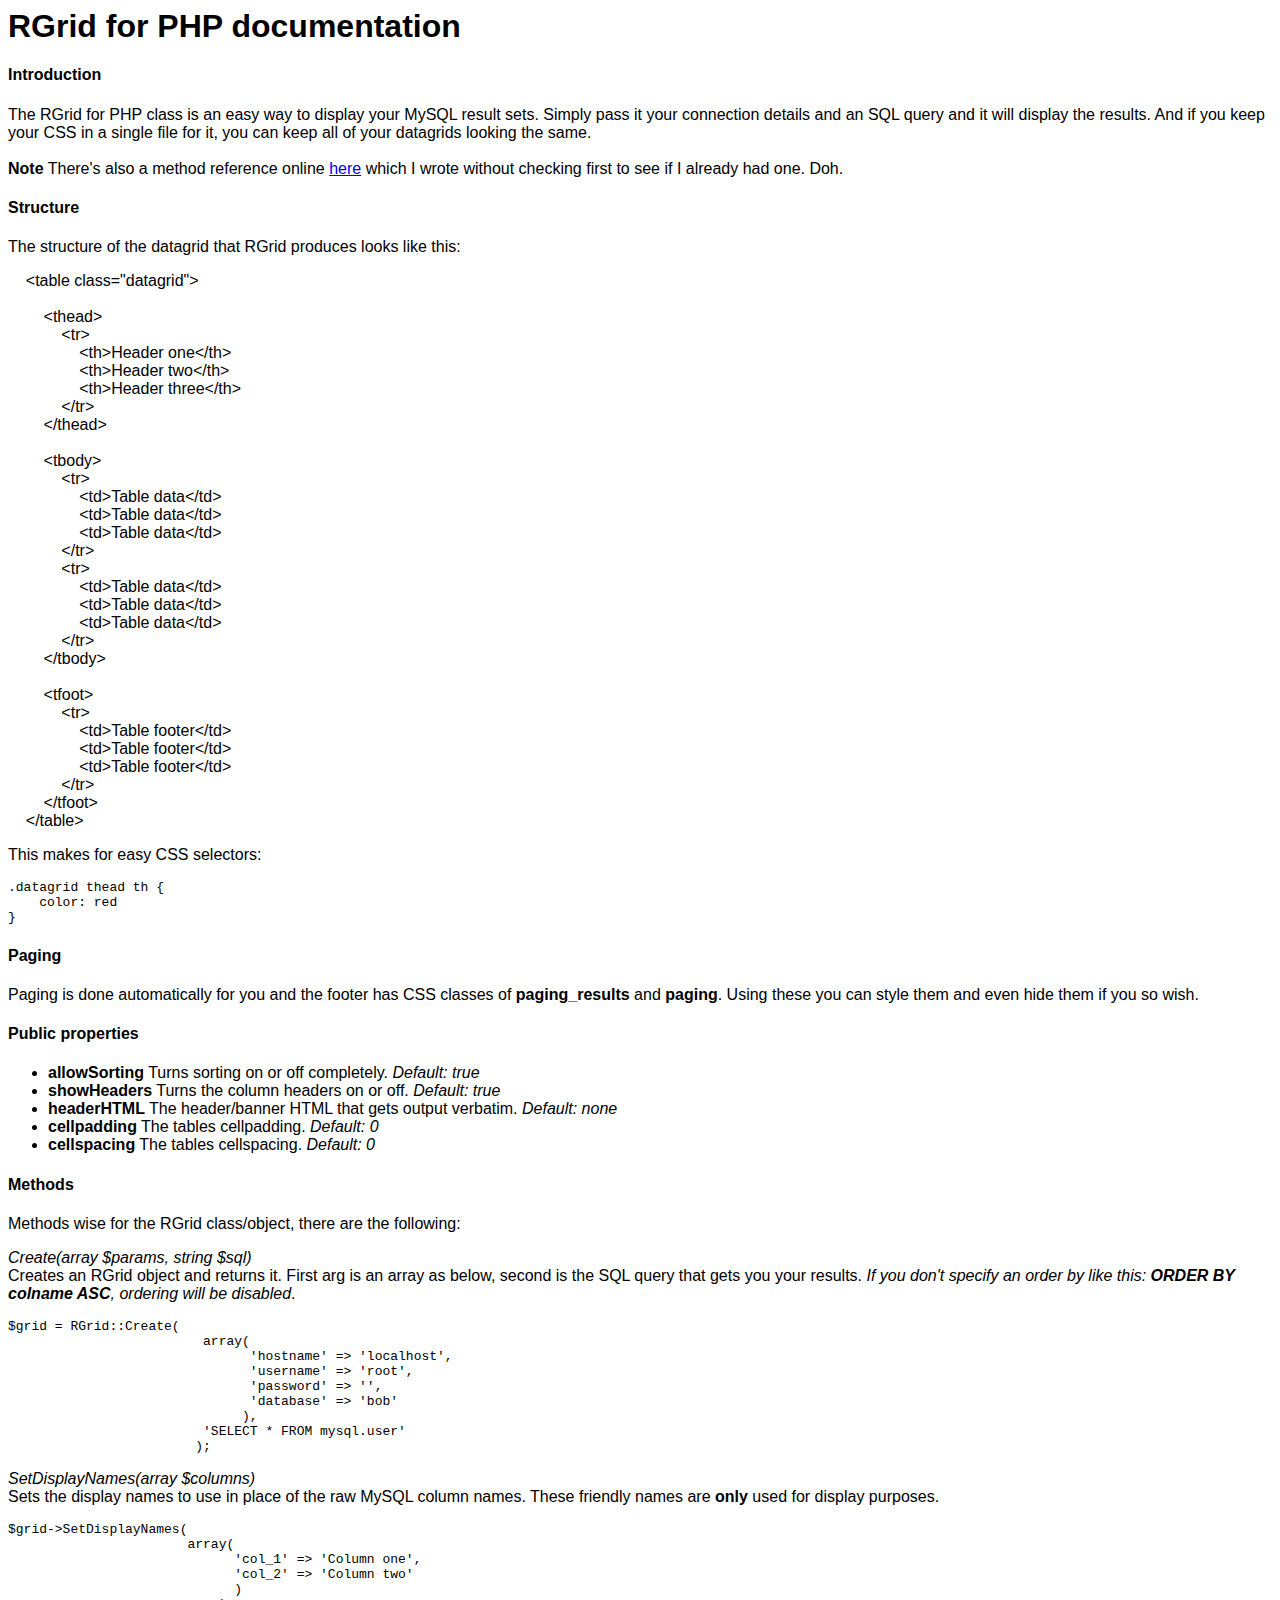
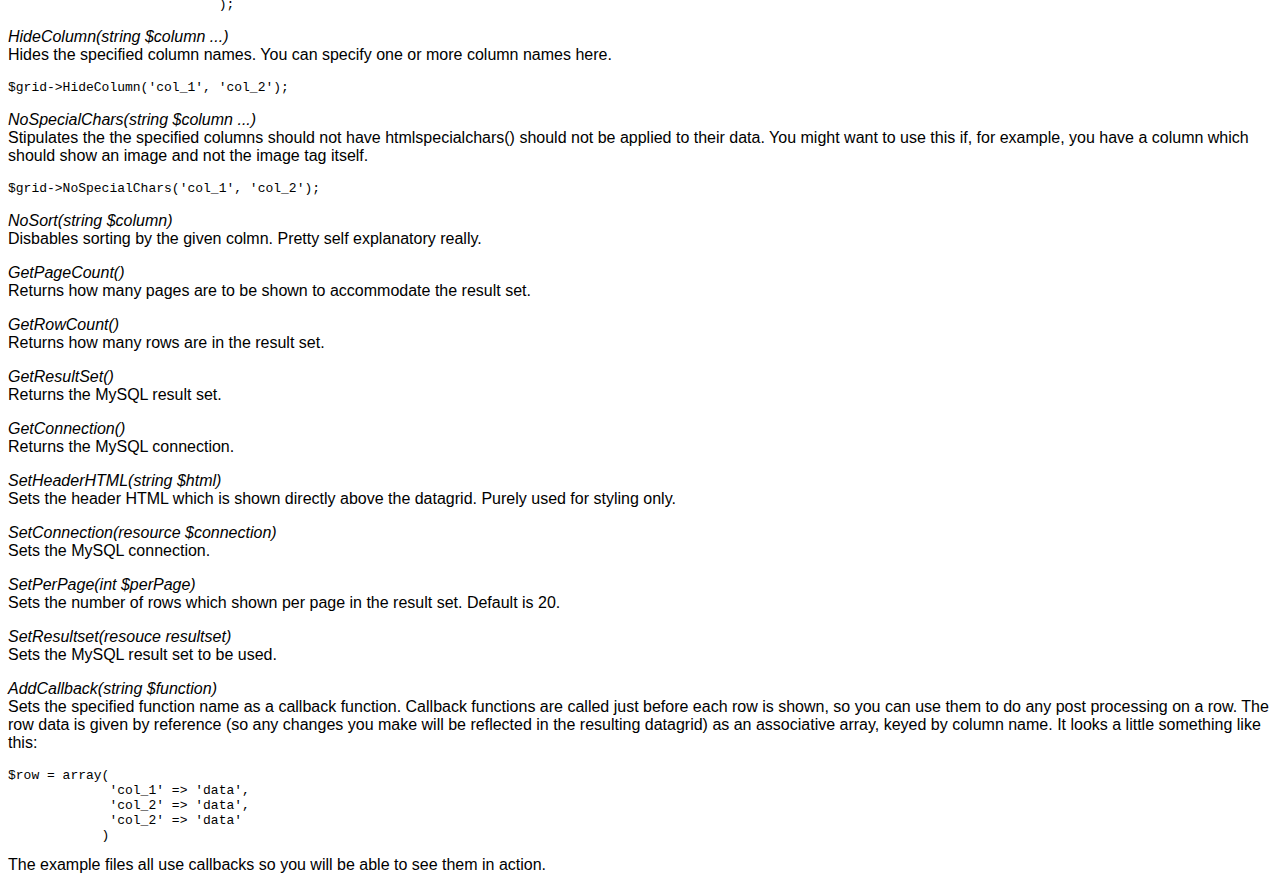
<file: RGrid/docs/index.html>
<html
<head>
    <title>RGrid for PHP documentation</title>
    
    <style type="text/css">
    <!--
        body,
        h1,
        h4 {
            Font-family: Arial;
        }
    // -->
    </style>
</head>
<body>

    <h1>RGrid for PHP documentation</h1>

    <h4>Introduction</h4>
    
    <p>
        The RGrid for PHP class is an easy way to display your MySQL result sets. Simply pass it your connection details and an
        SQL query and it will display the results. And if you keep your CSS in a single file for it, you can keep all of
        your datagrids looking the same.<br /><br />

        <b>Note</b> There's also a method reference online <a href="http://www.phpguru.org/static/datagrid.html#methods">here</a>
        which I wrote without checking first to see if I already had one. Doh.
    </p>
    
    <h4>Structure</h4>
    
    <p>
        The structure of the datagrid that RGrid produces looks like this:
    </p>

&nbsp;&nbsp;&nbsp;&nbsp;&lt;table class="datagrid"&gt;<br /><br />
&nbsp;&nbsp;&nbsp;&nbsp;&nbsp;&nbsp;&nbsp;&nbsp;&lt;thead&gt;<br />
&nbsp;&nbsp;&nbsp;&nbsp;&nbsp;&nbsp;&nbsp;&nbsp;&nbsp;&nbsp;&nbsp;&nbsp;&lt;tr&gt;<br />
&nbsp;&nbsp;&nbsp;&nbsp;&nbsp;&nbsp;&nbsp;&nbsp;&nbsp;&nbsp;&nbsp;&nbsp;&nbsp;&nbsp;&nbsp;&nbsp;&lt;th&gt;Header one&lt;/th&gt;<br />
&nbsp;&nbsp;&nbsp;&nbsp;&nbsp;&nbsp;&nbsp;&nbsp;&nbsp;&nbsp;&nbsp;&nbsp;&nbsp;&nbsp;&nbsp;&nbsp;&lt;th&gt;Header two&lt;/th&gt;<br />
&nbsp;&nbsp;&nbsp;&nbsp;&nbsp;&nbsp;&nbsp;&nbsp;&nbsp;&nbsp;&nbsp;&nbsp;&nbsp;&nbsp;&nbsp;&nbsp;&lt;th&gt;Header three&lt;/th&gt;<br />
&nbsp;&nbsp;&nbsp;&nbsp;&nbsp;&nbsp;&nbsp;&nbsp;&nbsp;&nbsp;&nbsp;&nbsp;&lt;/tr&gt;<br />
&nbsp;&nbsp;&nbsp;&nbsp;&nbsp;&nbsp;&nbsp;&nbsp;&lt;/thead&gt;<br /><br />

&nbsp;&nbsp;&nbsp;&nbsp;&nbsp;&nbsp;&nbsp;&nbsp;&lt;tbody&gt;<br />
&nbsp;&nbsp;&nbsp;&nbsp;&nbsp;&nbsp;&nbsp;&nbsp;&nbsp;&nbsp;&nbsp;&nbsp;&lt;tr&gt;<br />
&nbsp;&nbsp;&nbsp;&nbsp;&nbsp;&nbsp;&nbsp;&nbsp;&nbsp;&nbsp;&nbsp;&nbsp;&nbsp;&nbsp;&nbsp;&nbsp;&lt;td&gt;Table data&lt;/td&gt;<br />
&nbsp;&nbsp;&nbsp;&nbsp;&nbsp;&nbsp;&nbsp;&nbsp;&nbsp;&nbsp;&nbsp;&nbsp;&nbsp;&nbsp;&nbsp;&nbsp;&lt;td&gt;Table data&lt;/td&gt;<br />
&nbsp;&nbsp;&nbsp;&nbsp;&nbsp;&nbsp;&nbsp;&nbsp;&nbsp;&nbsp;&nbsp;&nbsp;&nbsp;&nbsp;&nbsp;&nbsp;&lt;td&gt;Table data&lt;/td&gt;<br />
&nbsp;&nbsp;&nbsp;&nbsp;&nbsp;&nbsp;&nbsp;&nbsp;&nbsp;&nbsp;&nbsp;&nbsp;&lt;/tr&gt;<br />

&nbsp;&nbsp;&nbsp;&nbsp;&nbsp;&nbsp;&nbsp;&nbsp;&nbsp;&nbsp;&nbsp;&nbsp;&lt;tr&gt;<br />
&nbsp;&nbsp;&nbsp;&nbsp;&nbsp;&nbsp;&nbsp;&nbsp;&nbsp;&nbsp;&nbsp;&nbsp;&nbsp;&nbsp;&nbsp;&nbsp;&lt;td&gt;Table data&lt;/td&gt;<br />
&nbsp;&nbsp;&nbsp;&nbsp;&nbsp;&nbsp;&nbsp;&nbsp;&nbsp;&nbsp;&nbsp;&nbsp;&nbsp;&nbsp;&nbsp;&nbsp;&lt;td&gt;Table data&lt;/td&gt;<br />
&nbsp;&nbsp;&nbsp;&nbsp;&nbsp;&nbsp;&nbsp;&nbsp;&nbsp;&nbsp;&nbsp;&nbsp;&nbsp;&nbsp;&nbsp;&nbsp;&lt;td&gt;Table data&lt;/td&gt;<br />
&nbsp;&nbsp;&nbsp;&nbsp;&nbsp;&nbsp;&nbsp;&nbsp;&nbsp;&nbsp;&nbsp;&nbsp;&lt;/tr&gt;<br />
&nbsp;&nbsp;&nbsp;&nbsp;&nbsp;&nbsp;&nbsp;&nbsp;&lt;/tbody&gt;<br /><br />

&nbsp;&nbsp;&nbsp;&nbsp;&nbsp;&nbsp;&nbsp;&nbsp;&lt;tfoot&gt;<br />
&nbsp;&nbsp;&nbsp;&nbsp;&nbsp;&nbsp;&nbsp;&nbsp;&nbsp;&nbsp;&nbsp;&nbsp;&lt;tr&gt;<br />
&nbsp;&nbsp;&nbsp;&nbsp;&nbsp;&nbsp;&nbsp;&nbsp;&nbsp;&nbsp;&nbsp;&nbsp;&nbsp;&nbsp;&nbsp;&nbsp;&lt;td&gt;Table footer&lt;/td&gt;<br />
&nbsp;&nbsp;&nbsp;&nbsp;&nbsp;&nbsp;&nbsp;&nbsp;&nbsp;&nbsp;&nbsp;&nbsp;&nbsp;&nbsp;&nbsp;&nbsp;&lt;td&gt;Table footer&lt;/td&gt;<br />
&nbsp;&nbsp;&nbsp;&nbsp;&nbsp;&nbsp;&nbsp;&nbsp;&nbsp;&nbsp;&nbsp;&nbsp;&nbsp;&nbsp;&nbsp;&nbsp;&lt;td&gt;Table footer&lt;/td&gt;<br />
&nbsp;&nbsp;&nbsp;&nbsp;&nbsp;&nbsp;&nbsp;&nbsp;&nbsp;&nbsp;&nbsp;&nbsp;&lt;/tr&gt;<br />
&nbsp;&nbsp;&nbsp;&nbsp;&nbsp;&nbsp;&nbsp;&nbsp;&lt;/tfoot&gt;<br />
&nbsp;&nbsp;&nbsp;&nbsp;&lt;/table&gt;<br />

    <p>
        This makes for easy CSS selectors:
    </p>
    
    <pre>.datagrid thead th {
    color: red
}</pre>
    
    <h4>Paging</h4>
    
    <p>
        Paging is done automatically for you and the footer has CSS classes of <b>paging_results</b> and <b>paging</b>. Using these
        you can style them and even hide them if you so wish.
    </p>

    <h4>Public properties</h4>

    <ul>
        <li>
            <b>allowSorting</b>
            Turns sorting on or off completely. <i>Default: true</i>
        </li>
        <li>
            <b>showHeaders</b>
            Turns the column headers on or off. <i>Default: true</i>
        </li>
        <li>
            <b>headerHTML</b>
            The header/banner HTML that gets output verbatim. <i>Default: none</i>
        </li>
        <li>
            <b>cellpadding</b>
            The tables cellpadding. <i>Default: 0</i>
        </li>
        <li>
            <b>cellspacing</b>
            The tables cellspacing. <i>Default: 0</i>
        </li>
    </ul>

    <h4>Methods</h4>
    
    <p>
        Methods wise for the RGrid class/object, there are the following:
    </p>
    
    <p>
        <i>Create(array $params, string $sql)</i><br />
        Creates an RGrid object and returns it. First arg is an array as below, second is the SQL query that gets you your results.
        <i>If you don't specify an order by like this: <b>ORDER BY colname ASC</b>, ordering will be disabled</i>.
<pre>$grid = RGrid::Create(
                         array(
                               'hostname' => 'localhost',
                               'username' => 'root',
                               'password' => '',
                               'database' => 'bob'
                              ),
                         'SELECT * FROM mysql.user'
                        );</pre>
    </p>
    
    <p>
        <i>SetDisplayNames(array $columns)</i><br />
        Sets the display names to use in place of the raw MySQL column names. These friendly names are <b>only</b> used for display purposes.
<pre>$grid->SetDisplayNames(
                       array(
                             'col_1' => 'Column one',
                             'col_2' => 'Column two'
                             )
                           );</pre>
    </p>
    
    <p>
        <i>HideColumn(string $column ...)</i><br />
        Hides the specified column names. You can specify one or more column names here.
<pre>$grid->HideColumn('col_1', 'col_2');</pre>
    </p>
    
    <p>
        <i>NoSpecialChars(string $column ...)</i><br />
        Stipulates the the specified columns should not have htmlspecialchars() should not be applied to their data.
        You might want to use this if, for example, you have a column which should show an image and not the image tag itself.
<pre>$grid->NoSpecialChars('col_1', 'col_2');</pre>
    </p>
    
    <p>
        <i>NoSort(string $column)</i><br />
        Disbables sorting by the given colmn. Pretty self explanatory really.
    </p>
    
    <p>
        <i>GetPageCount()</i><br />
        Returns how many pages are to be shown to accommodate the result set.
    </p>
    
    <p>
        <i>GetRowCount()</i><br />
        Returns how many rows are in the result set.
    </p>
    
    <p>
        <i>GetResultSet()</i><br />
        Returns the MySQL result set.
    </p>
    
    <p>
        <i>GetConnection()</i><br />
        Returns the MySQL connection.
    </p>
    
    <p>
        <i>SetHeaderHTML(string $html)</i><br />
        Sets the header HTML which is shown directly above the datagrid. Purely used for styling only.
    </p>
    
    <p>
        <i>SetConnection(resource $connection)</i><br />
        Sets the MySQL connection.
    </p>
    
    <p>
        <i>SetPerPage(int $perPage)</i><br />
        Sets the number of rows which shown per page in the result set. Default is 20.
    </p>
    
    <p>
        <i>SetResultset(resouce resultset)</i><br />
        Sets the MySQL result set to be used.
    </p>
    
    <p>
        <i>AddCallback(string $function)</i><br />
        Sets the specified function name as a callback function. Callback functions are called just before each row is shown,
        so you can use them to do any post processing on a row. The row data is given by reference (so any changes you make
        will be reflected in the resulting datagrid) as an associative array, keyed by column name. It looks a little
        something like this:
    </p>
    
    <p>
        <pre>$row = array(
             'col_1' => 'data',
             'col_2' => 'data',
             'col_2' => 'data'
            )</pre>
        
        The example files all use callbacks so you will be able to see them in action.
    </p>
</body>
</html>
</file>
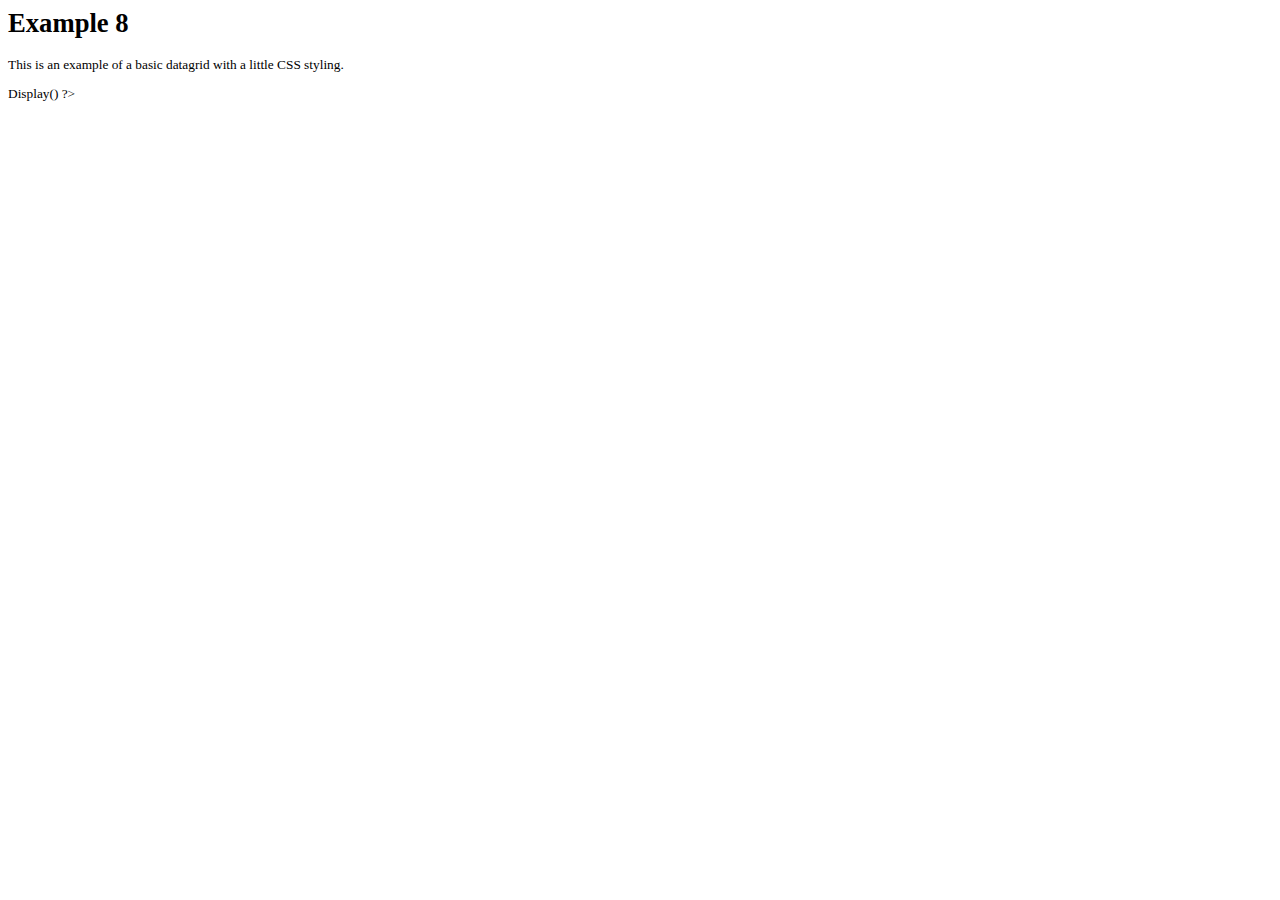
<file: RGrid/example8.html>
<html>
    <head>
        <!--- Pull in the stylesheet -->
        <link rel="stylesheet" href="example8.css" type="text/css" />
    </head>
<body>

<h1>Example 8</h1>

<p>
    This is an example of a basic datagrid with a little CSS styling.
</p>

<!-- Show the datagrid -->
<?php $grid->Display() ?>

</body>
</html>
</file>
<file: RGrid/example8.css>
body,
table {
    font-family: Verdana;
    font-size: 10pt;
    border-collapse: collapse;
}

a {
    
    text-decoration: none;
}

th,
td.col_0,
td.col_1,
td.col_2,
td.col_3 {
    padding-left: 5px;
    text-align: left;
    border: 1px solid #aaa;
}

th {
    background-color: #eee;
}

td.col_4 {
    padding-left: 5px;
}

.mouseover {
    background-color: yellow;
}

.col_4 {
    background-color: white;
}
</file>
